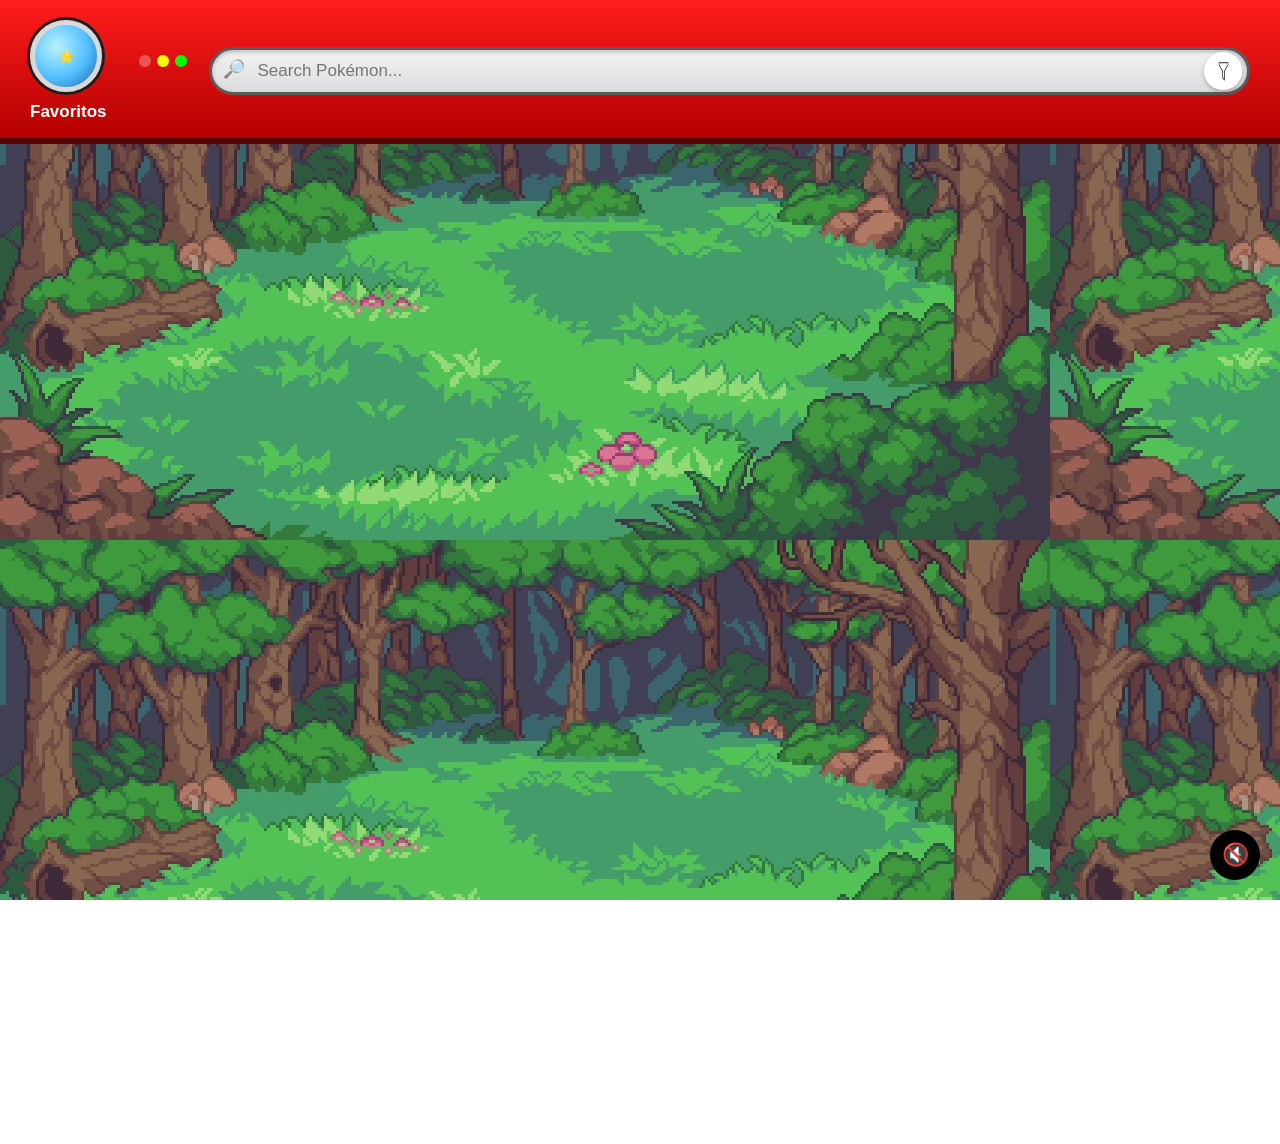
<file: htmls/pokedex.html>
<!DOCTYPE html>
<html lang="pt-BR">
<head>
    <meta charset="UTF-8">
    <meta name="viewport" content="width=device-width, initial-scale=1.0">
    <title>Pokédex</title>
    <link rel="stylesheet" href="../css/pokedex.css">
    <link rel="stylesheet" href="https://cdnjs.cloudflare.com/ajax/libs/font-awesome/6.5.1/css/all.min.css">
</head>
<body>
    <main class="pokedex-container">

        <header class="pokedex-header">
            <div class="top-bar">

                <div>
                <button class="filter-toggle" id="filterToggle" aria-label="Abrir filtros">⭐</button>
                <h2 class="text-favoritos">Favoritos</h2>
                </div>

                <div class="bolinhas">
                    <span class="b1"></span>
                    <span class="b2"></span>
                    <span class="b3"></span>
                </div>
                
                <div class="search-container">
                    <input type="text" id="searchPokemon" placeholder="Search Pokémon...">
                    <button class="search-filter-btn" id="searchFilterBtn">
                        <img src="../assets/filtro.png" class="icon-filter">
                    </button> 
        <audio id="musicaFundo" src="../assets/musicteste.mp3" loop></audio>

            <button id="btnSom">
                🔇
            </button>
            </div>

            <div class="filter-panel hidden" id="filterPanel">
                <div class="filter-group">
                    <label for="typeFilter">Filtrar por tipo</label>
                    <select id="typeFilter">
                        <option value="">Todos</option>
                        <option value="grass">Grass</option>
                        <option value="fire">Fire</option>
                        <option value="water">Water</option>
                        <option value="bug">Bug</option>
                        <option value="normal">Normal</option>
                        <option value="poison">Poison</option>
                        <option value="electric">Electric</option>
                        <option value="ground">Ground</option>
                        <option value="fairy">Fairy</option>
                        <option value="fighting">Fighting</option>
                        <option value="psychic">Psychic</option>
                        <option value="rock">Rock</option>
                        <option value="ghost">Ghost</option>
                        <option value="ice">Ice</option>
                        <option value="dragon">Dragon</option>
                        <option value="flying">Flying</option>
                    </select>
                </div>

                

                <div class="filter-actions">
                    <button id="clearFilters">Limpar filtros</button>
                </div>
            </div>
            

        </header>

        <section class="pokemon-grid" id="pokemonGrid"></section>

        <div class="load-more-container">

                <button id="loadMoreBtn">
                Carregar Mais
                </button>
        </div>

    </main>

   <footer class="Rodapé">
        <p>Todos os direitos reservados &copy; 2026 Pokédex</p>

        <div class="redes">
            <a href="https://www.instagram.com/vinijr?utm_source=ig_web_button_share_sheet&igsh=ZDNlZDc0MzIxNw==">
            <i class="fa-brands fa-instagram"></i>
            </a>

            <a href="https://www.facebook.com/profile.php?id=100065151476470">
            <i class="fa-brands fa-facebook"></i>
            </a>

            <a href="https://www.tiktok.com/pt-BR/">
            <i class="fa-brands fa-tiktok"></i>
            </a>

            <a href="https://discord.gg/jDaSNQZtC2">
            <i class="fa-brands fa-discord"></i>
            </a>

        </div>
   </footer>

    <script src="../scripts/pokedex.js"></script>
</body>
</html>
</file>
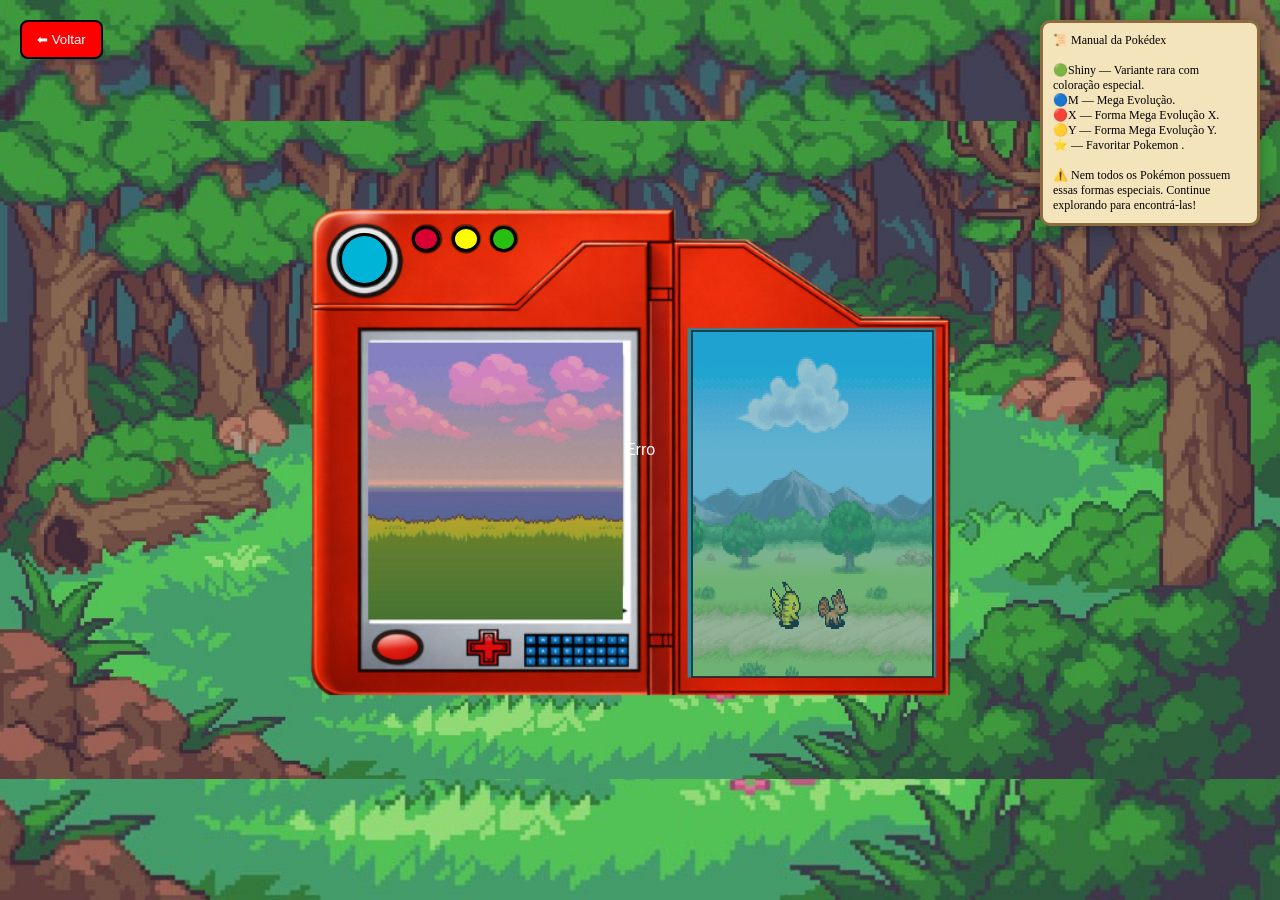
<file: htmls/pokemon.html>
<!DOCTYPE html>
<html lang="pt-br">
<head>
  <meta charset="UTF-8">
  <title>Pokemon</title>

  <link rel="stylesheet" href="../css/pokemon.css">
</head>
<body>

  <div class="pokedex">

    <img src="../assets/pokefundo.png" class="fundo">

    <div class="conteudo">
      
      <img src="../assets/gif.gif" class="gif-bg">

      <div id="pokemonDetail">
        <p class="loading">Carregando...</p>
      </div>

    </div>
      
        <button class="megaEvolução">
        </button>
      
        <button class="evolução1">
        </button>

        <button class="evolução2">
        </button>
      
        <button class="evolução3">
        </button>

      </div>

      <div id="notificacao" class="notificacao">
    <p> 📜 Manual da Pokédex <br><br>
         🟢Shiny — Variante rara com coloração especial.<br>
         🔵M — Mega Evolução. <br>
         🔴X — Forma Mega Evolução X.<br>
         🟡Y — Forma Mega Evolução Y.<br>
         ⭐ — Favoritar Pokemon .<br><br>

      ⚠️ Nem todos os Pokémon possuem essas formas especiais. Continue explorando para encontrá-las!
    </p>
      </div>

      <button id="btnVoltar">⬅ Voltar</button>

  <script src="../scripts/pokemon.js"></script>
</body>
</html>
</file>
<file: css/pokedex.css>
* {
    margin: 0;
    padding: 0;
    box-sizing: border-box;
}

html, body {
    width: 100%;
    height: 100%;
    overflow-x: hidden;
    
}

body {
    min-height: 100vh;
    width: 100%;
    font-family: Arial, Helvetica, sans-serif;
    background-image: url("../assets/background.jpeg") ;
    overflow-x: hidden;
}

.pokedex-container {
    width: 100%;
    min-height: 100vh;
    background-size: cover;
    background-position: center;
    background-repeat: no-repeat;
}

/* HEADER */
.pokedex-header {
    width: 100%;
    background: linear-gradient(to bottom, #ff1d1d, #b30000);
    padding: 20px 30px 16px;
    border-bottom: 6px solid #5a0000;
    position: sticky;
    top: 0;
    z-index: 1000;
}

.top-bar {
    display: flex;
    align-items: center;
    gap: 22px;
}

/* BOLA AZUL = FILTRO */
.filter-toggle {
    width: 72px;
    height: 72px;
    border-radius: 50%;
    border: 5px solid #d9d9d9;
    background: radial-gradient(circle at 35% 35%, #b9f1ff, #52bfff 55%, #1a5fa8 100%);
    box-shadow: 0 0 0 3px #1e1e1e;
    cursor: pointer;
    flex-shrink: 0;
    transition: transform 0.2s ease, box-shadow 0.2s ease;
}

.filter-toggle:hover {
    transform: scale(1.05);
}

.filter-toggle:active {
    transform: scale(0.97);
}

.search-container {
    flex: 1;
    position: relative;
}

.search-container input {
    width: 100%;
    height: 48px;
    border-radius: 30px;
    border: 3px solid #5b5b5b;
    outline: none;
    padding: 0 60px 0 46px;
    font-size: 17px;
    background: linear-gradient(to bottom, #f3f3f3, #dcdcdc);
    box-shadow: inset 0 2px 4px rgba(0, 0, 0, 0.25);
}

.search-container::before {
    content: "🔎";
    position: absolute;
    left: 14px;
    top: 11px;
    font-size: 18px;
    opacity: 0.7;
}

/* PAINEL DE FILTROS */
.filter-panel {
    margin-top: 18px;
    display: flex;
    gap: 16px;
    flex-wrap: wrap;
    align-items: end;
    background: #2d92d1;
    padding: 14px;
    border-radius: 12px;
}

.filter-panel.hidden {
    display: none;
}

.filter-group {
    display: flex;
    flex-direction: column;
    gap: 6px;
    min-width: 200px;
}

.filter-group label {
    color: black;
    font-weight: bold;
    font-size: 14px;
}

.filter-group select {
    height: 40px;
    border-radius: 10px;
    border: none;
    padding: 0 10px;
    font-size: 14px;
    outline: none;
    background-color: #74c9e8;
   
}

.filter-actions button {
    height: 40px;
    padding: 0 18px;
    border: none;
    border-radius: 10px;
    background: #ffffff;
    color: #b30000;
    font-weight: bold;
    cursor: pointer;
    transition: 0.2s ease;
}

.filter-actions button:hover {
    background: #f1f1f1;
}

/* GRID */
.pokemon-grid {
    width: 100%;
    min-height: calc(100vh - 120px);
    display: grid;
    grid-template-columns: repeat(5, minmax(150px, 1fr));
    gap: 18px;
    padding: 24px;
   
}

/* CARD */
.pokemon-card {
    position: relative;
    min-height: 180px;
    border-radius: 10px;
    background: rgba(255, 255, 255, 0.15);
    border: 1px solid rgba(255, 255, 255, 0.2);
    overflow: hidden;
    padding: 10px 10px 44px;
    transition: transform 0.2s ease, box-shadow 0.2s ease;
}

.pokemon-card:hover {
    transform: translateY(-4px);
    box-shadow: 0 6px 16px rgba(0, 0, 0, 0.28);
}

.pokemon-card span {
    position: absolute;
    top: 8px;
    left: 10px;
    font-size: 12px;
    font-weight: bold;
    color: rgba(255, 255, 255, 0.9);
}

.pokemon-card img {
    display: block;
    width: 110px;
    height: 110px;
    object-fit: contain;
    margin: 22px auto 8px;
}


.pokemon-card h2 {
    position: absolute;
    left: 10px;
    right: 10px;
    bottom: 10px;
    font-size: 14px;
    text-align: center;
    color: #f7f7f7;
    padding: 8px 6px;
    border-radius: 6px;
    text-transform: capitalize;
}

/* CORES POR TIPO */
.pokemon-card.grass h2 { background: #7aa33a; }
.pokemon-card.fire h2 { background: #d67b2d; }
.pokemon-card.water h2 { background: #4f6edb; }
.pokemon-card.bug h2 { background: #8fa92d; }
.pokemon-card.normal h2 { background: #9a8c52; }
.pokemon-card.poison h2 { background: #7f4bc9; }
.pokemon-card.electric h2 { background: #c7a800; }
.pokemon-card.ground h2 { background: #9b6b2f; }
.pokemon-card.fairy h2 { background: #d870b1; }
.pokemon-card.fighting h2 { background: #b8442c; }
.pokemon-card.psychic h2 { background: #d84f87; }
.pokemon-card.rock h2 { background: #8d7f39; }
.pokemon-card.ghost h2 { background: #5c4aa8; }
.pokemon-card.ice h2 { background: #4dbdc1; }
.pokemon-card.dragon h2 { background: #5e57d5; }
.pokemon-card.flying h2 { background: #7b7bc9; }

@media (max-width: 768px) {
    .top-bar {
        flex-direction: column;
        align-items: stretch;
    }

    .filter-toggle {
        width: 64px;
        height: 64px;
        align-self: flex-start;
    }

    .pokemon-grid {
        grid-template-columns: repeat(auto-fit, minmax(130px, 1fr));
        padding: 16px;
        gap: 12px;
    }

    .pokemon-card img {
        width: 90px;
        height: 90px;
    }
}

.search-filter-btn {
    position: absolute;
    right: 8px;
    top: 50%;
    transform: translateY(-50%);
    width: 38px;
    height: 38px;
    border: none;
    border-radius: 50%;
    background: linear-gradient(to bottom, #ffffff, #ffffff);
    color: #333;
    font-size: 18px;
    cursor: pointer;
    display: flex;
    align-items: center;
    justify-content: center;
    box-shadow: 0 2px 4px rgba(0, 0, 0, 0.25);
    transition: transform 0.2s ease, background 0.2s ease;
}

.search-filter-btn:hover {
    transform: translateY(-50%) scale(1.05);
    background: linear-gradient(to bottom, #817878, #a59393);
}

.search-filter-btn:active {
    transform: translateY(-50%) scale(0.96);
}
 
.icon-filter{
    width: 65px;
    height: 65px;
}

.bolinhas {
    display: flex;
    gap: 6px;
    margin-left: 10px;

    position: relative;
    top: -10px;
}

.bolinhas span {
    width: 12px;
    height: 12px;
    border-radius: 50%;
   display: block;
   
}
.b1{
    background: #ec5454;
}
.b2{
    background: #ffff00;
}
.b3{
    background: #00ff00;
}

.text-favoritos {
    color: #fff;
    font-family: Arial;
    font-size: 17px;
    font-weight: bold;
    margin-top: 10px;
    align-items: center;
}


.favorito{
  position: absolute;
  top: 5px;
  right: 9px;
  border: none;
  background: transparent;
  font-size: 25px;
  cursor: pointer;
  z-index: 10;
  transition: 0.3s;
  filter: drop-shadow(0 0 5px #0c0a3e);
}

.favoritar:hover {
  transform: scale(1.2);
}

#btnSom {
  position: fixed;
  bottom: 20px;
  right: 20px;
  width: 50px;
  height: 50px;
  border: none;
  background: black;
  border-radius: 50%;
  font-size: 22px;
  cursor: pointer;
  display: flex;
  align-items: center;
  justify-content: center;
  z-index: 9999;
}

#btnSom:hover {
  background: #333;
}

.Rodapé {
    width: 100%;
    background: linear-gradient(to bottom, #ff1d1d, #b30000);
    padding: 50px 30px 16px;
    border-top: 6px solid #5a0000;
    text-align: center;
}

.redes{
  display: flex;
  justify-content: center;
  gap: 20px;
  margin-top: 20px;
}

.redes i{
  font-size: 32px;
  color: white;
  cursor: pointer;
  transition: 0.3s;
}

.redes i:hover {
  transform: scale(1.2);
  color: #ffdd00;
}

#loadMoreBtn {
    display: block;
    margin: 20px auto;
    padding: 10px 20px;
    font-size: 16px;
    background-color: #ff1d1d;
    color: #fff;
    border: none;
    border-radius: 5px;
    cursor: pointer;
    transition: background-color 0.3s ease;
}

#loadMoreBtn:hover {
    background-color: #b30000;
}
</file>
<file: css/pokemon.css>
*{
  margin: 0;
  padding: 0;
  box-sizing: border-box;
}

body{
  min-height: 100vh;
  width: 100%;

  font-family: Arial, Helvetica, sans-serif;

  background: url("../assets/background.jpeg") center/cover no-repeat;

  overflow-x: hidden;

  display: flex;
  justify-content: center;
  align-items: center;

  padding: 20px;
}

/* CONTAINER PRINCIPAL */
.pokedex{
  position: absolute;
  width: 100%;
  max-width: 1300px;
}

/* IMAGEM DA POKEDEX */
.fundo{
  width: 100%;
  display: block;
}

/* CAMADA DOS ELEMENTOS */
.conteudo{
  position: absolute;
  inset: 0;

  width: 100%;
  height: 100%;
}

/* POKEMON */
.pokemon-img{
  position: absolute;
  top:54%;
  left: 39%;
  width: 12%;
  transform: translate(-50%, -50%);
  image-rendering: pixelated;
  z-index: 3;
  animation: float 3s ease-in-out infinite;
}

@keyframes float {

  0%{
    transform: translate(-50%, -50%);
  }

  50%{
    transform: translate(-50%, -58%);
  }

  100%{
    transform: translate(-50%, -50%);
  }

} 

.nome{
  position: absolute;
  font-family: serif;
  top: 76%;
  left: 38.8%;
  transform: translateX(-50%);
  width: 21%;
  text-align: center;
  font-size: 1.4vw;
  font-weight: bold;
  color: black;
  border-radius: 6px;
  background: #fff;
  padding: 10px;
  z-index: 3;
  border: solid 2px black;
}

.info-box{
  position: absolute;
  top: 40%;
  left: 56%;
  color: rgb(15, 3, 57);
  font-size: 1.4vw;
  line-height: 2;
  z-index: 3;
}

.gif-bg{
  position: absolute;
  top: 31.7%;
  left: 54%;
  height: 53%;
  width: 19%;
  opacity: 0.5;
  z-index: 1;
  border: solid 2px black;
}

/* LOADING */
.loading{
  position: absolute;
  top: 50%;
  left: 50%;
  transform: translate(-50%, -50%);
  color: white;
  z-index: 5;
}

/* RESPONSIVIDADE */
@media (max-width: 768px){

  .pokemon-img{
    width: 18%;
  }

  .nome{
    width: 28%;
    font-size: 2vw;
  }

  .info-box{
    font-size: 1.8vw;
    width: 18%;
  }

}

.card-detalhe,.pokemon-detalhe {
  position: relative;
}

.favorito-detalhe {
  position: absolute;
  top: 23%;
  right: 51%;
  border: none;
  background: transparent;
  font-size: 70%;
  cursor: pointer;
  transition: 0.3s;
  text-align: center;
  color: white;
}

.favorito-detalhe:hover {
  transform: scale(1.1);
  color: gold;
}


.megaEvolução {
  width: 4%;
  height: 8%;
  border-radius: 50%;
  border: 3px solid black;
  background: #00b4d8;
  cursor: pointer;
  position: absolute;
  left: 26.5%;
  top: 17.1%;
  transition: 0.4s;
 }



.megaEvolução:hover {
  background: #00b4d8;
  transform: scale(1.1);
 }


.evolução1 {
  position: absolute;
  top: 15.9%;
  left: 32.2%;
  width: 2.2%;
  height: 4%;
  border-radius: 50%;
  border: 3px solid black;
  background: #d80032;
  cursor: pointer;
  transition: 0.4s;
 }


.evolução1:hover {
  background: #d80032;
  transform: scale(1.1);
}

.evolução2 {
  position: absolute;
  top: 15.9%;
  left: 35.3%;
  width: 2.2%;
  height: 4%;
  border-radius: 50%;
  border: 3px solid black;
  background: yellow;
  cursor: pointer;
  transition: 0.4s;
}


.evolução2:hover {
  background: yellow;
  transform: scale(1.1);
}


.evolução3 {
  position: absolute;
  top: 15.9%;
  left: 38.3%;
  width: 2.1%;
  height: 4%;
  border-radius: 50%;
  border: 3px solid black;
  background: #29bf12;
  cursor: pointer;
  transition: 0.4s;
  font-weight: bold;
  font-size: 0.7vw;
}


.evolução3:hover {
  background: #29bf12;
  transform: scale(1.1);
}


.notificacao {
    position: fixed;
    top: 20px;
    right: 20px;
    width: 220px;
    max-width: 80vw;
    padding: 10px;
    background: #f4e4bc;
    border: 3px solid #8b6b3f;
    border-radius: 10px;
    font-size: 12px;
    font-family: serif;
    box-shadow: 0 4px 15px rgba(0,0,0,0.3);
    z-index: 9999;
}
.notificacao.show {
    right: 20px;
}

#btnVoltar {
    position: fixed;
    top: 20px;
    left: 20px;
    padding: 10px 15px;
    background: red;
    color: white;
    border: 2px solid black;
    border-radius: 8px;
    cursor: pointer;
    z-index: 9999;
}

#btnVoltar:hover {
    background: darkred;
}
</file>
